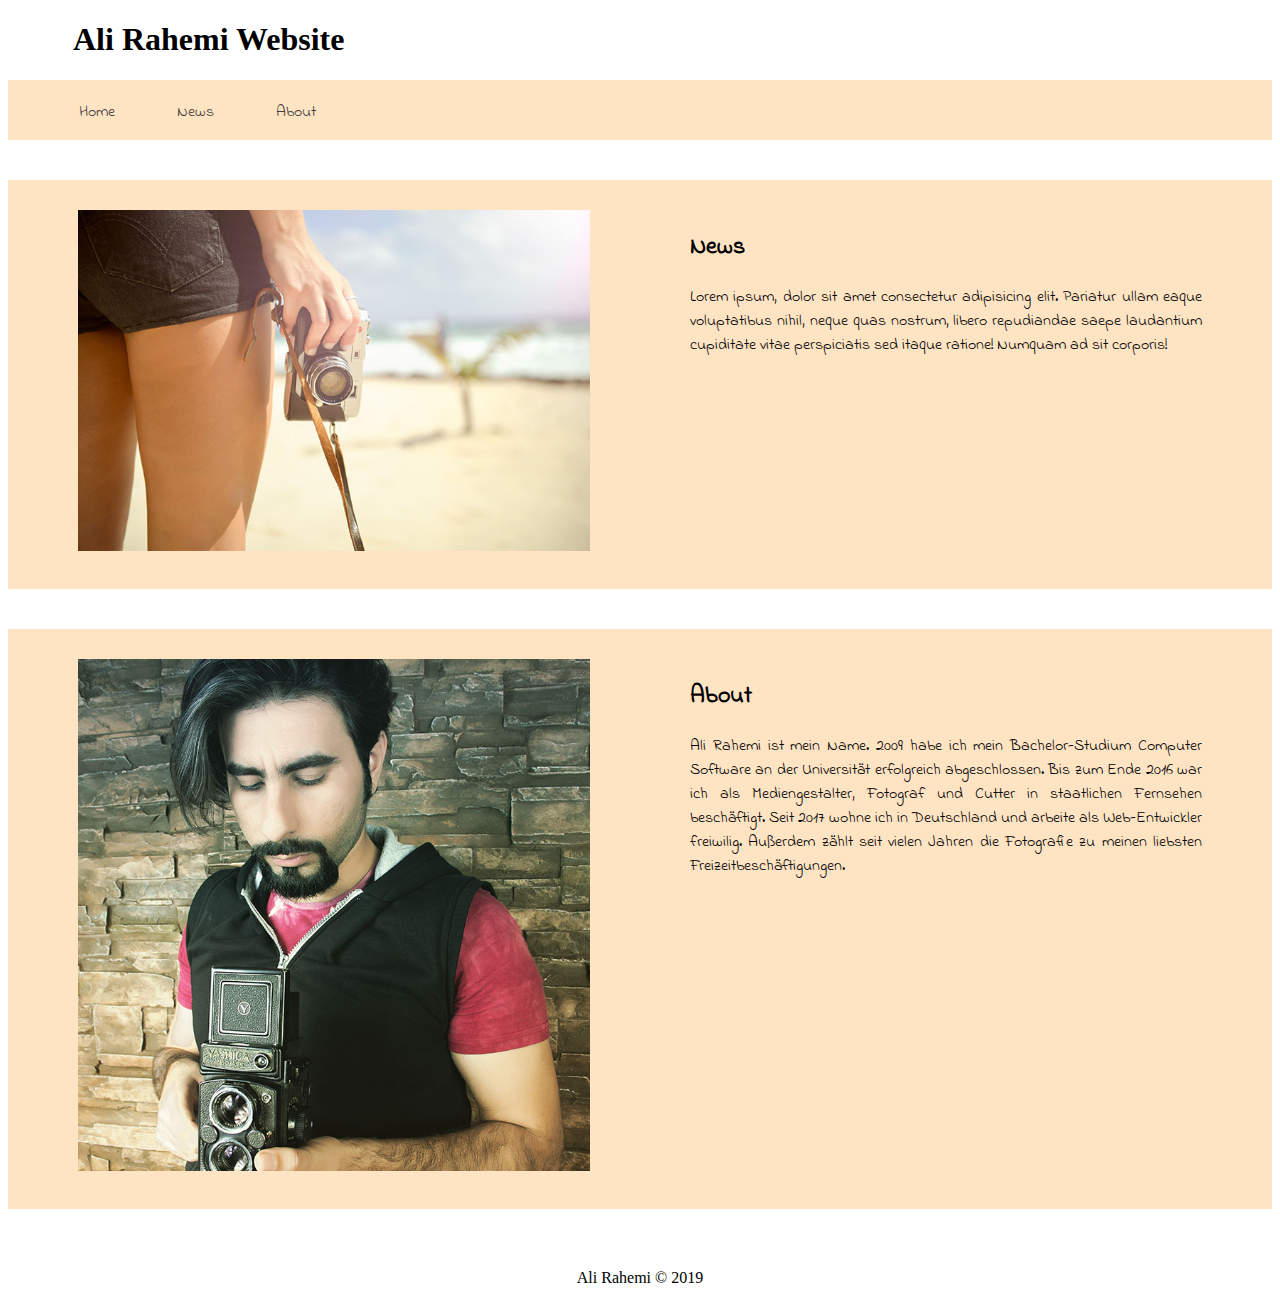
<file: index.html>
<!DOCTYPE html>
<html>
    <head>
        <title>Menu</title>
        <meta name="viewport" content="width=device-width, initial-scale=1.0">
        <link rel="stylesheet" 
          href="https://use.fontawesome.com/releases/v5.6.3/css/all.css" 
          integrity="sha384-UHRtZLI+pbxtHCWp1t77Bi1L4ZtiqrqD80Kn4Z8NTSRyMA2Fd33n5dQ8lWUE00s/" 
          crossorigin="anonymous">
          <link href="https://fonts.googleapis.com/css?family=Indie+Flower&display=swap" rel="stylesheet"> 
        
          <link rel="stylesheet" href="style.min.css">
    </head>

    <body>
        <header>
            <h1>Ali Rahemi Website</h1>
            <nav>
                <ul>
                    <li><a href="index.html">Home</a></li>
                    <li><a href="#news">News</a></li>
                    <li><a href="#about">About</a></li>
                </ul>
            </nav>
        </header>

        <section id="news">
            <div class="neuigkeit">
                <div class="img">
                    <img src="back.jpg" width="100%">
                </div>
                <div class="context">
                    <h2>News</h2>
                    <p class="absatz">Lorem ipsum, dolor sit amet consectetur adipisicing elit. Pariatur ullam eaque voluptatibus nihil, neque quas nostrum, libero repudiandae saepe laudantium cupiditate vitae perspiciatis sed itaque ratione! Numquam ad sit corporis!</p>
                </div>
            </div>
        </section>
        
        <section id="about">
                <div class="neuigkeit">
                        <div class="img">
                            <img src="alinaderifotostudio.jpg" width="100%">
                        </div>
                        <div class="context">
                            <h2>About</h2>
                            <p class="absatz">Ali Rahemi ist mein Name. 2009 habe ich mein Bachelor-Studium Computer Software an der Universität erfolgreich abgeschlossen. Bis zum Ende 2016 war ich als Mediengestalter, Fotograf und Cutter in staatlichen Fernsehen beschäftigt. Seit 2017 wohne ich in Deutschland und arbeite als Web-Entwickler freiwilig. Außerdem zählt seit vielen Jahren die Fotografie zu meinen liebsten Freizeitbeschäftigungen. </p>
                        </div>
                    </div>
        </section>
        <footer>
            <a href="index.html"><i class="fas fa-hotel fa-3x"></i></a>    
            <div>Ali Rahemi &copy 2019</div>
        </footer>
    </body>
</html>
</file>
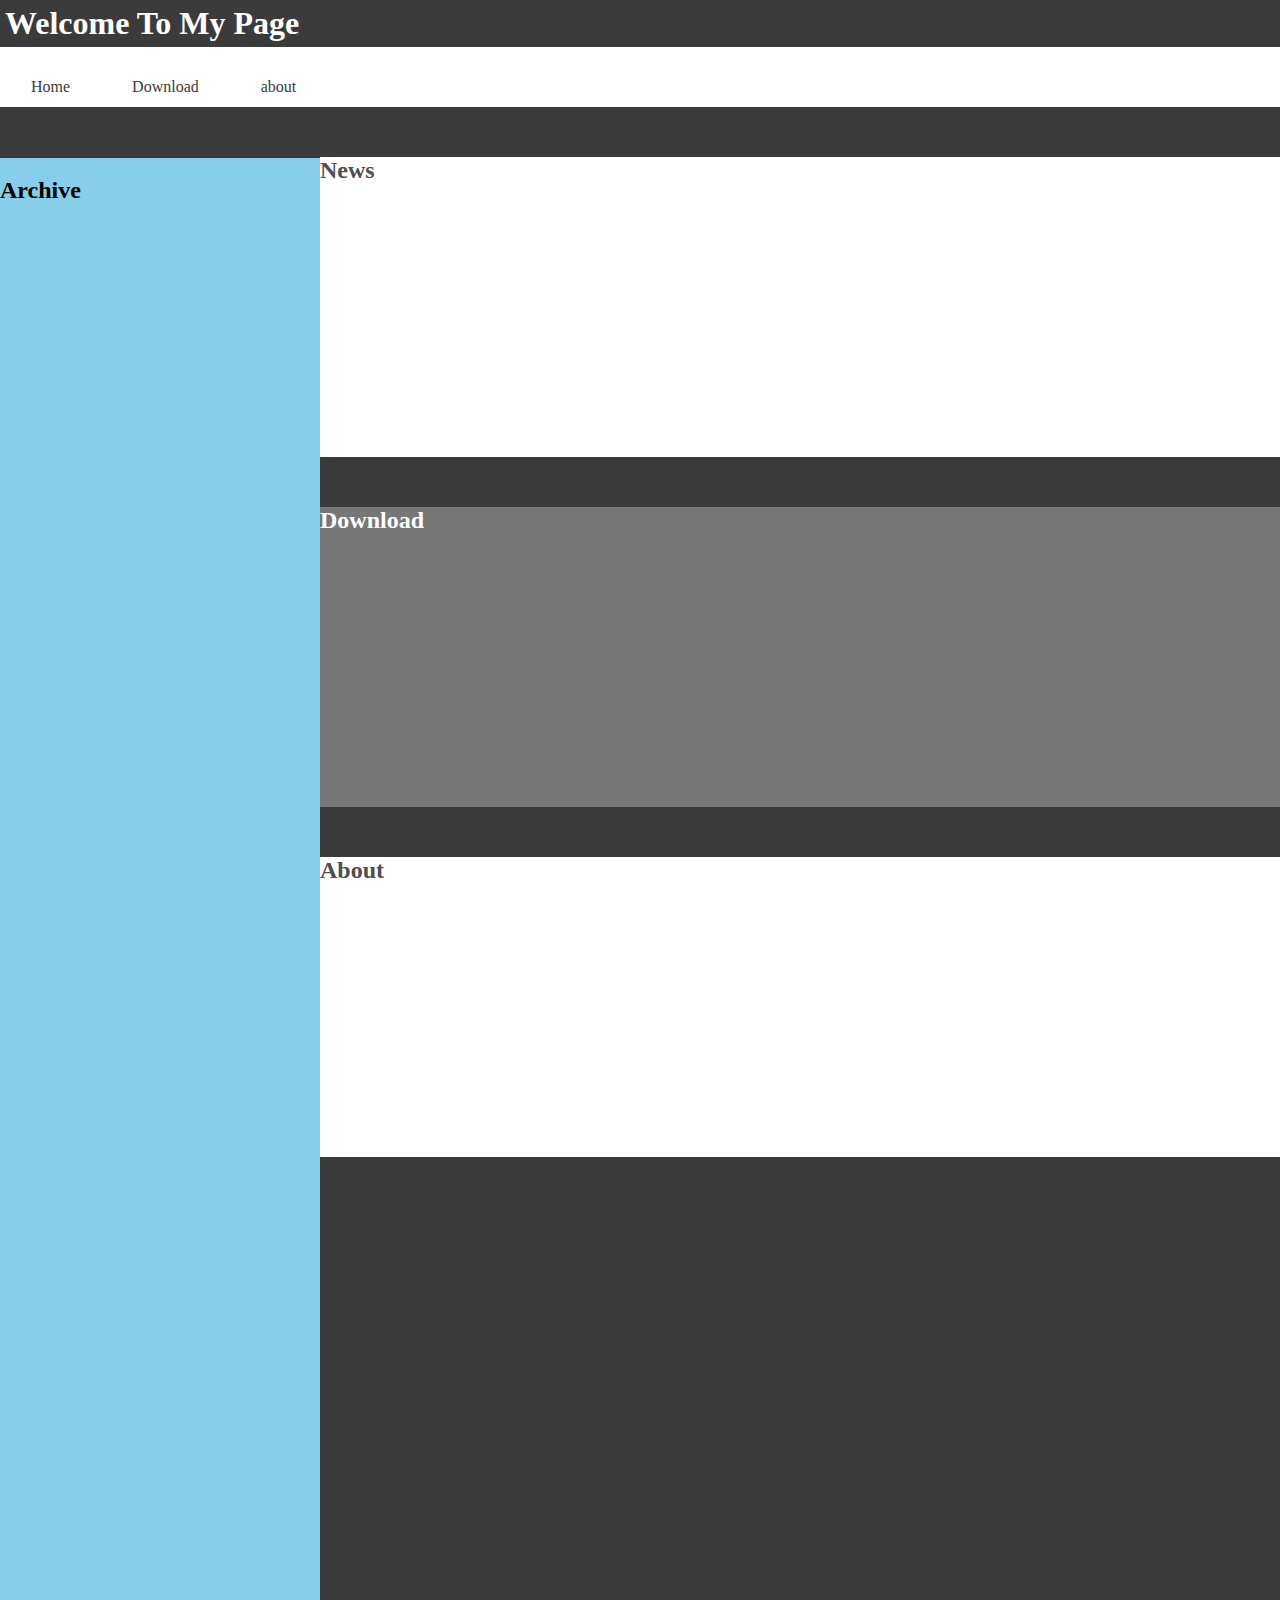
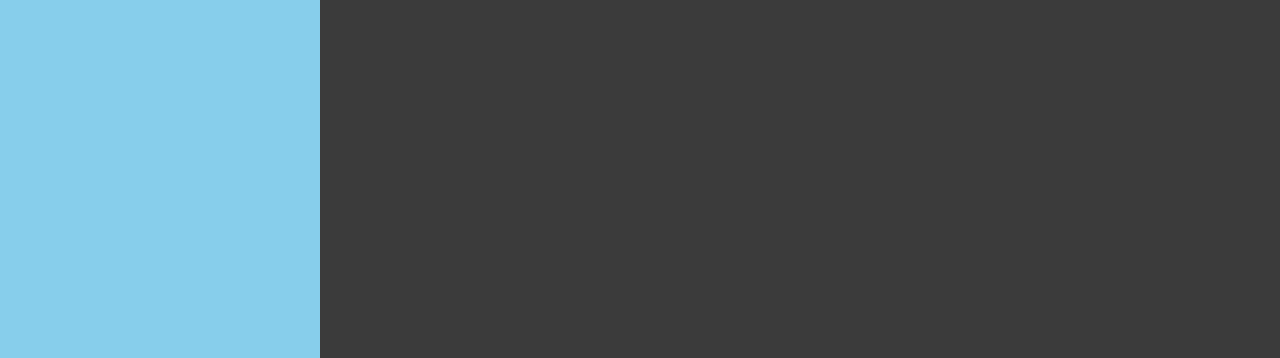
<file: index2.html>
<!DOCTYPE html>
<html lang="en">
    <head>
        <title>
            Test
        </title>
        <link rel="stylesheet" href="style.css">
        <style>
            
            body{
                margin: 0;
                padding: 0;
                background-color: #3b3b3b;
                
            }
  
            ul{
                overflow: hidden;
                list-style-type: none;
                background-color: #fff;
                margin: 0;
                padding: 0;
                height: 60px;
            }
            
            li{
                float: left;
                margin: 10px;
            }
            
            li a{
                text-decoration: none;
                color: #3b3b3b;
                display: block;
                padding: 10px;
                border: 1px solid transparent;
            }
            
            li a:hover{
                background: #f7f7f7;
                border: 1px solid #b9b9b9;
                border-radius: 5px;
            }
   
            h1{
                margin:5px 5px;     
            }
            
            .news{
                position: relative;
                left: 25%;
                width: 75%;
                height: 300px;
                
            }
            
            .light{
                background-color: #fff;
                color: #4f4f4f;
            }
            
            .dark{
                background-color: #777;
                color: #fff;
            }
            
            header{
                margin-bottom: 50px;
            }
            
            .sideBar{
                width: 25%;
                height:200vh;
                background-color: skyblue;
                position:absolute;
                top: 157.5px;
            }
            
            section{
                margin-bottom: 50px;
            }
            
            h1{
                color: #fff;
            }
        </style>
    </head>
    <body>
        <header>
            <h1>Welcome To My Page</h1>
            <nav class="navBar">
                <ul>
                    <li>
                        <a href="#">Home</a>
                    </li>
                    <li>
                        <a href="#">Download</a>
                    </li>
                    <li>
                        <a href="#">about</a>
                    </li>
                </ul>
            </nav>
        </header>
        <section>
            <div class="news light">
                <h2>News</h2>
            </div>
        </section>
        
        <section>
            <div class="news dark">
                <h2>Download</h2>
            </div>
        </section>
        
        <section>
            <div class="news light">
                <h2>About</h2>
            </div>
        </section>
        
        <aside>
            <div class="sideBar">
                <h2>Archive</h2>
            </div>
        </aside>
    </body>
</html>
</file>
<file: style.css>
nav{
    height: 60px;
    background-color: bisque;
}

ul{
    list-style-type: none;
}
li{
    float: left;
    display: inline;
    margin: 10px;
    padding: 10px;
}

li a{
    text-decoration: none;
    color: #3b3b3b;
    padding: 10px;
    border: 1px solid transparent;
}

li a:hover{
    border: 1px solid #3b3b3b;
    border-radius: 3px;
}

.neuigkeit{
    background-color: bisque;
    display: grid;
    grid-template-columns: repeat(2, 1fr);
    grid-gap: 20px;
    overflow: hidden;
    margin: 40px 0;
    padding: 30px;
}

.neuigkeit div{
    margin: 0 40px;
    
}

.absatz{
    text-align: justify;
}

h1{
    display: grid;
    grid-template-columns: 1rf;
    margin-left: 65px; 
}

footer{
    display: grid;
    grid-template-columns: 1rf;
    grid-gap: 20px;
    justify-items: center;
}

a .fa-hotel{
    color: #3b3b3b;
}

a .fa-hotel:hover{
    color: dodgerblue;
}

section, nav{
    font-family: 'Indie Flower', cursive;
}

@media(max-width: 560px){
    .neuigkeit{
        grid-template-columns: 1fr;
        
    }

    h1{
        justify-items: center;
        position: relative;
        left: -25px;
    }

}

@media(max-width: 400px){
    li{
      margin: 5px 1px; 
       
    }
    li a{
        padding: 5px;
    }

    h1{
        font-size: 1.5rem;
    }

    
}
</file>
<file: style.min.css>
nav{height:60px;background-color:bisque}ul{list-style-type:none}li{float:left;display:inline;margin:10px;padding:10px}li a{text-decoration:none;color:#3b3b3b;padding:10px;border:1px solid transparent}li a:hover{border:1px solid #3b3b3b;border-radius:3px}.neuigkeit{background-color:bisque;display:grid;grid-template-columns:repeat(2,1fr);grid-gap:20px;overflow:hidden;margin:40px 0;padding:30px}.neuigkeit div{margin:0 40px}.absatz{text-align:justify}h1{display:grid;grid-template-columns:1rf;margin-left:65px}footer{display:grid;grid-template-columns:1rf;grid-gap:20px;justify-items:center}a .fa-hotel{color:#3b3b3b}a .fa-hotel:hover{color:dodgerblue}section,nav{font-family:'Indie Flower',cursive}@media(max-width:560px){.neuigkeit{grid-template-columns:1fr}h1{justify-items:center;position:relative;left:-25px}}@media(max-width:400px){li{margin:5px 1px}li a{padding:5px}h1{font-size:1.5rem}}
</file>
